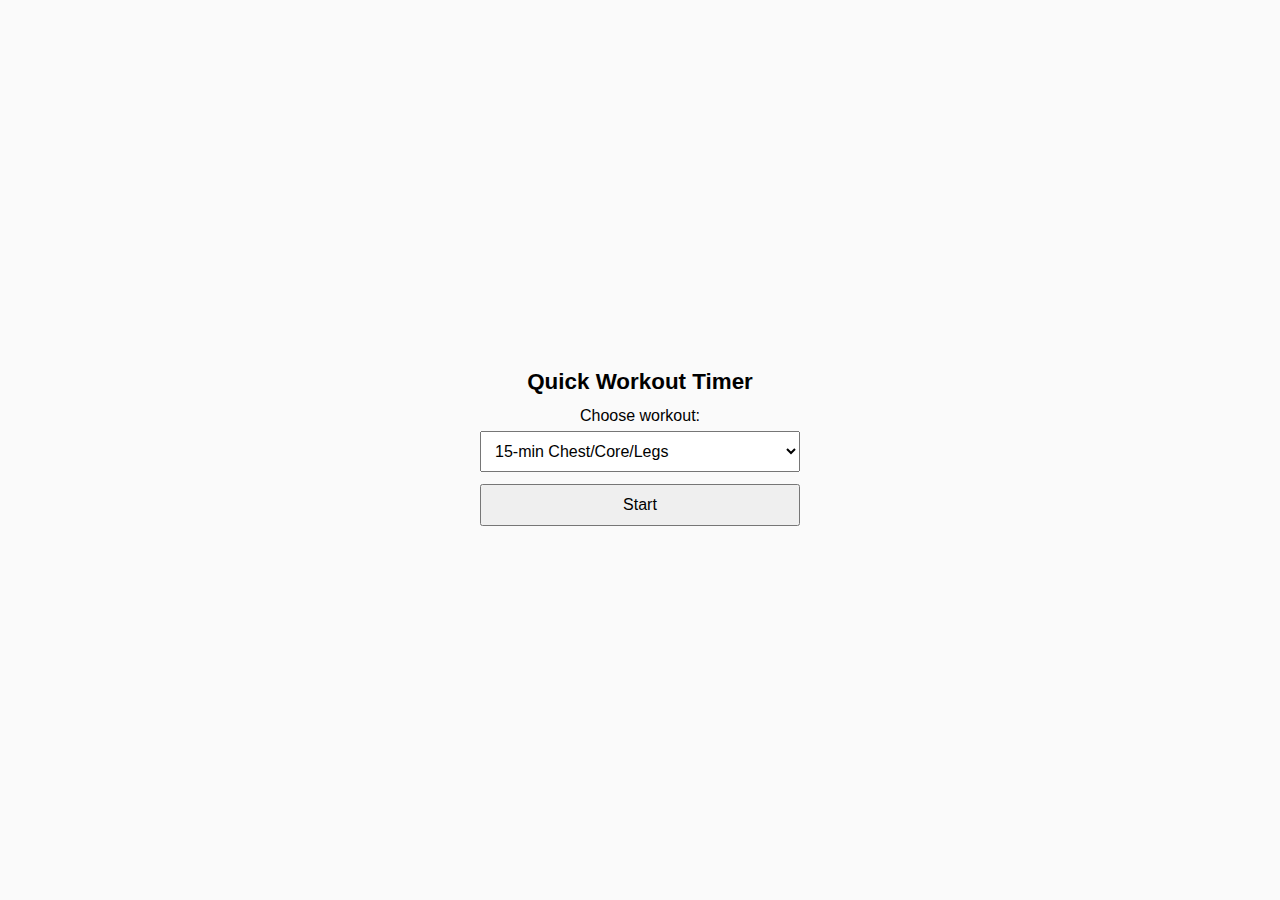
<file: index.html>
<!DOCTYPE html>
<html lang="en">
<head>
  <meta charset="UTF-8">
  <meta name="viewport" content="width=device-width, initial-scale=1.0, user-scalable=no">
  <title>Quick Workout Timer</title>
  <link rel="stylesheet" href="style.css">
  <link rel="manifest" href="manifest.json">
</head>
<body>
  <div id="app">
    <h1>Quick Workout Timer</h1>

    <label for="workoutSelect">Choose workout:</label>
    <select id="workoutSelect"></select>

    <div id="controls">
      <button id="startBtn">Start</button>
      <button id="pauseBtn" class="hidden">Pause</button>
      <button id="skipBtn"  class="hidden">Skip ▶︎</button>
    </div>

    <div id="main">
      <div id="display" class="hidden">
        <h2 id="exerciseName"></h2>
        <div id="timer"></div>
        <div id="roundInfo"></div>
      </div>

      <!-- upcoming queue -->
      <ul id="queue" class="hidden"></ul>
    </div>
  </div>

  <script src="app.js"></script>
</body>
</html>
</file>
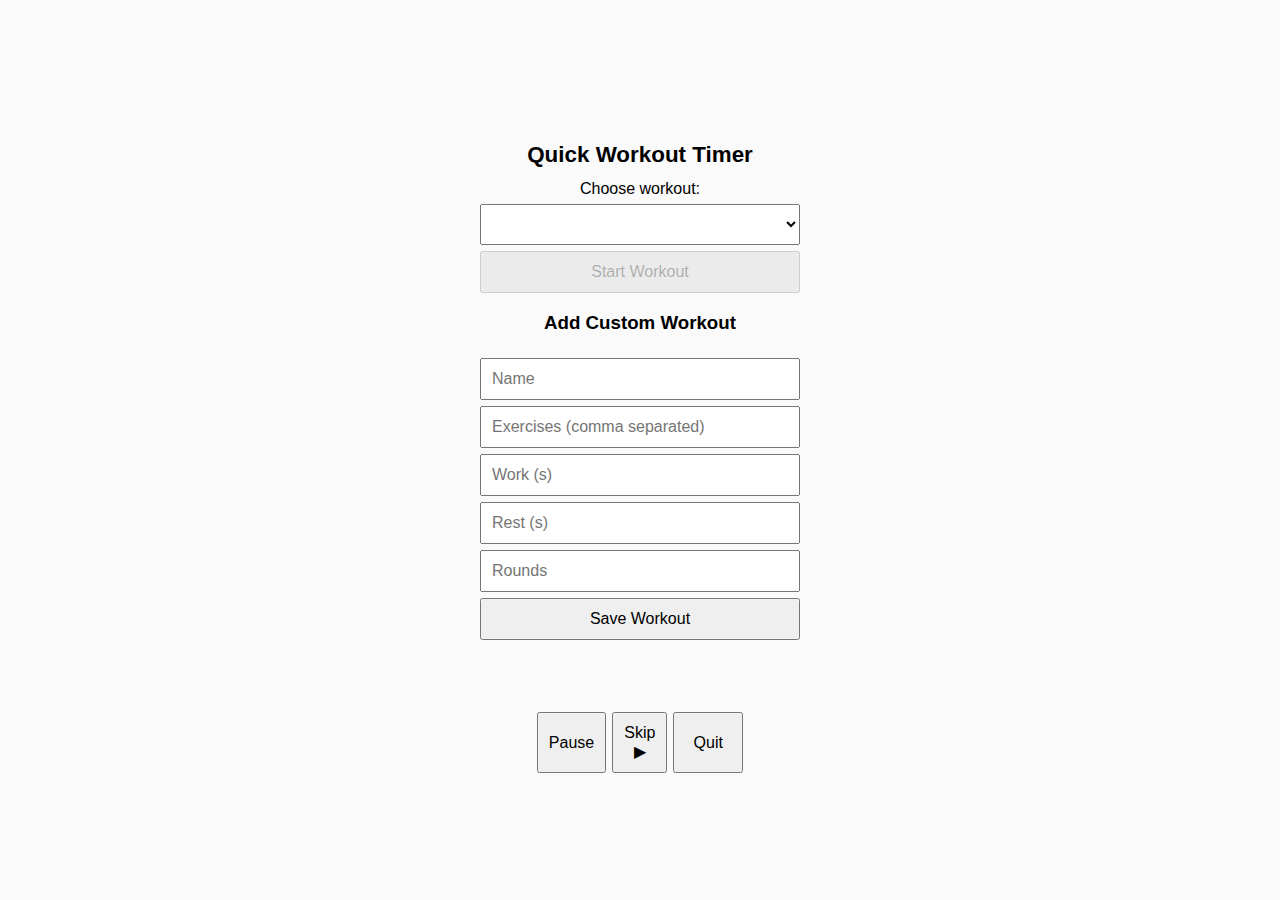
<file: docs/index.html>
<!DOCTYPE html>
<html lang="en">
<head>
  <meta charset="UTF-8">
  <meta name="viewport" content="width=device-width, initial-scale=1.0, user-scalable=no">
  <title>Quick Workout Timer</title>
  <link rel="stylesheet" href="style.css">
  <link rel="manifest" href="manifest.json">
</head>
<body>
  <div id="app">

    <!-- countdown element -->
    <div id="countdown" class="hidden"></div>

    <!-- ---------- MENU SCREEN ---------- -->
    <div id="menuScreen">
      <h1>Quick Workout Timer</h1>

      <label for="workoutSelect">Choose workout:</label>
      <select id="workoutSelect"></select>

      <!-- live preview -->
      <div id="preview" class="hidden">
        <h3>Preview</h3>
        <ul id="previewList"></ul>
      </div>

      <button id="startBtn" disabled>Start Workout</button>

      <!-- -------- CUSTOM WORKOUT FORM -------- -->
      <h3>Add Custom Workout</h3>
      <form id="customForm">
        <input id="cwName" type="text" placeholder="Name" required>
        <input id="cwExercises" type="text" placeholder="Exercises (comma separated)" required>
        <input id="cwWork" type="number" placeholder="Work (s)" required>
        <input id="cwRest" type="number" placeholder="Rest (s)" required>
        <input id="cwRounds" type="number" placeholder="Rounds" required>
        <button type="submit">Save Workout</button>
      </form>
    </div>

    <!-- ---------- WORKOUT SCREEN ---------- -->
    <div id="workoutScreen" class="hidden">

      <!-- per-round progress bar -->
      <div id="progressBar" class="hidden"></div>

      <div id="display">
        <h2 id="exerciseName"></h2>
        <div id="timer"></div>
        <div id="roundInfo"></div>
        <ul id="queue"></ul>
      </div>

      <div id="workoutControls" class="hidden">
        <button id="pauseBtn">Pause</button>
        <button id="skipBtn">Skip ▶︎</button>
        <button id="quitBtn">Quit</button>
      </div>

      <!-- button shown after completing a workout -->
      <button id="menuBtn" class="hidden">Back to Menu</button>
    </div>

    <!-- ---------- QUIT CONFIRM MODAL ---------- -->
    <div id="confirmOverlay" class="hidden">
      <div id="confirmBox">
        <p>Are you sure you want to quit?</p>
        <button id="confirmYes">YES</button>
        <button id="confirmNo">NO</button>
      </div>
    </div>

  </div>

  <script src="app.js"></script>
</body>
</html>
</file>
<file: style.css>
* { box-sizing: border-box; }
body {
  margin: 0;
  height: 100vh;
  font-family: -apple-system, BlinkMacSystemFont, "Segoe UI", Roboto, Oxygen, Ubuntu, Cantarell, "Open Sans", "Helvetica Neue", sans-serif;
  background: #fafafa;
  display: flex;
  align-items: center;
  justify-content: center;
}
#app { text-align: center; max-width: 340px; padding: 0 10px; }
h1 { margin-bottom: 12px; font-size: 1.4rem; }
select, button { width: 100%; padding: 10px; font-size: 1rem; margin-top: 6px; }
#display { margin-top: 20px; }
#exerciseName { font-size: 1.3rem; margin: 10px 0; }
#timer { font-size: 3rem; margin: 10px 0; }
#roundInfo { font-size: 0.9rem; color: #555; }
.hidden { display: none; }
#controls { margin-top:6px; display:flex; gap:6px; }
#skipBtn { flex:1; }
#pauseBtn { flex:1; }

#main { display:flex; gap:18px; margin-top:20px; justify-content:center; }

#queue {
  list-style:none; padding:0; margin:0;
  max-height:240px; overflow:auto;
  font-size:0.85rem; text-align:left;
}
#queue li { padding:4px 0; border-bottom:1px solid #ddd; }
#queue li.current { font-weight:bold; }
</file>
<file: docs/style.css>
* { box-sizing: border-box; }
body {
  margin: 0;
  height: 100vh;
  font-family: -apple-system, BlinkMacSystemFont, "Segoe UI", Roboto, Oxygen, Ubuntu, Cantarell, "Open Sans", "Helvetica Neue", sans-serif;
  background: #fafafa;
  display: flex;
  align-items: center;
  justify-content: center;
}
#app { text-align: center; max-width: 340px; padding: 0 10px; }
h1 { margin-bottom: 12px; font-size: 1.4rem; }
select, button, input { width: 100%; padding: 10px; font-size: 1rem; margin-top: 6px; }
#display { margin-top: 20px; }
#exerciseName { font-size: 1.3rem; margin: 10px 0; }
#timer { font-size: 3rem; margin: 10px 0; }
#countdown { font-size: 3rem; margin: 10px 0; }
#roundInfo { font-size: 0.9rem; color: #555; }
.hidden { display: none; }
/* ---- control buttons ---- */
#workoutControls { margin-top:6px; display:flex; gap:6px; }
#skipBtn { flex:1; }
#pauseBtn { flex:1; }

#main { display:flex; gap:18px; margin-top:20px; justify-content:center; }

#queue {
  list-style:none; padding:0; margin:0;
  max-height:240px; overflow:auto;
  font-size:0.85rem; text-align:left;
}
#queue li { padding:4px 0; border-bottom:1px solid #ddd; }
#queue li.current { font-weight:bold; }
/* ---- menu preview ---- */
#preview { margin-top:16px; text-align:left; }
#preview h3 { margin:4px 0 8px 0; }
#previewList { list-style:none; padding:0; margin:0; }
#previewList li { padding:2px 0; font-size:0.9rem; }

/* ---- workout screen ---- */
#workoutScreen { display:flex; flex-direction:column; align-items:center; }

#progressBar {
  width:100%;
  height:8px;
  display:flex;
  margin-bottom:18px;
  background:transparent;
  gap:2px;
}
.progress-seg {
  flex:1;
  background:#ddd;
  transition:background 0.2s linear;
  height:8px;
}
.progress-active {
  background:#4CAF50;
  height:12px;
}
.progress-complete { background:#8BC34A; }

/* ---- queue ---- */
#queue { list-style:none; padding:0; margin:14px 0 0 0; font-size:0.85rem; }
#queue li { padding:4px 0; border-bottom:1px solid #eee; }
#queue li.current { font-weight:bold; }

/* ---- quit confirm modal ---- */
#confirmOverlay {
  position:fixed; inset:0;
  background:rgba(0,0,0,0.45);
  display:flex; align-items:center; justify-content:center;
}

/* keep overlay hidden when the .hidden class is present */
#confirmOverlay.hidden { display: none; }

#confirmBox {
  background:#fff; padding:20px 26px; border-radius:6px;
  text-align:center; max-width:260px; width:80%;
}
#confirmBox button { margin:8px 12px 0 12px; padding:8px 16px; }
</file>
